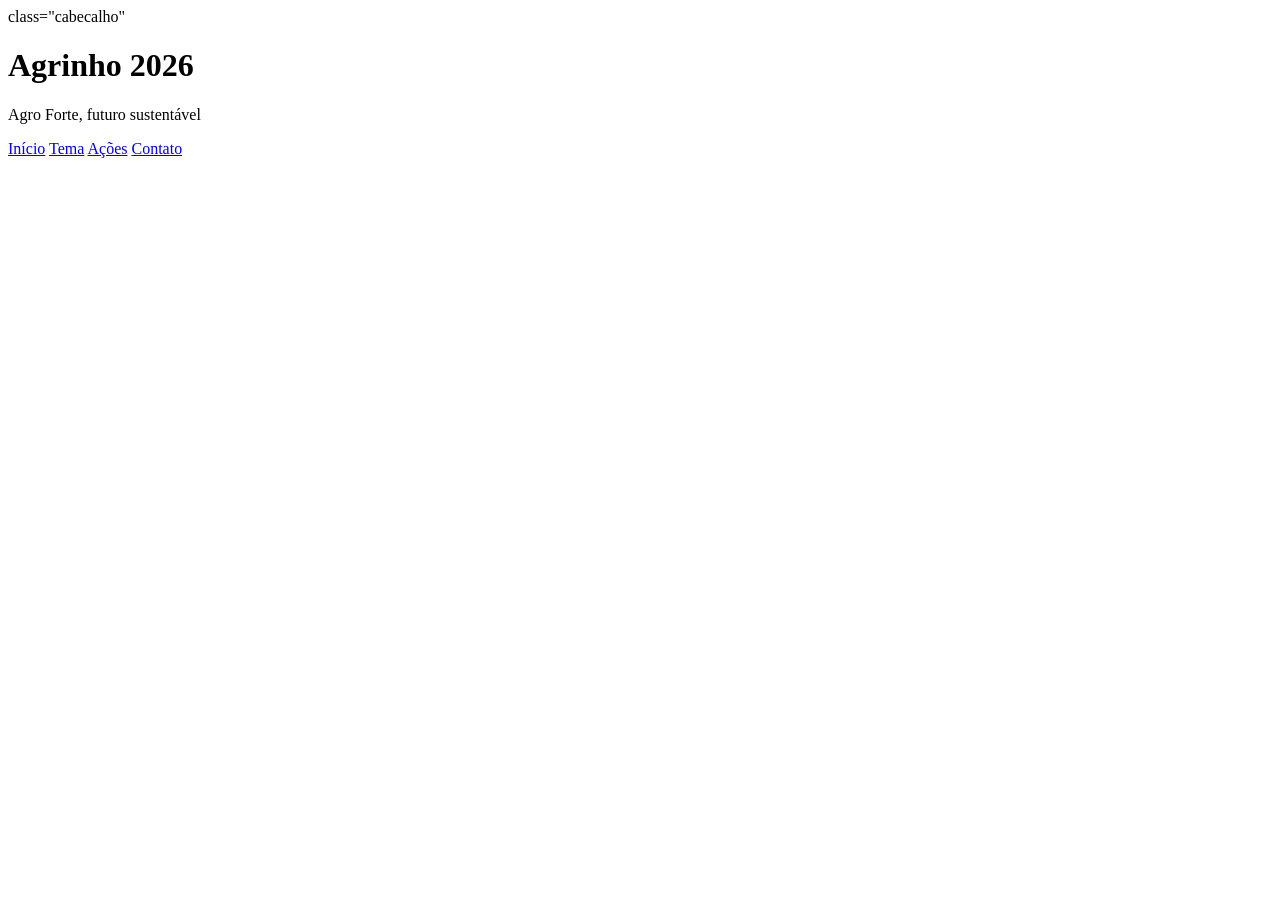
<file: index.html>
<!DOCTYPE html>
<html lang="en">
<head>
    <meta charset="UTF-8">
    <meta name="viewport" content="width=device-width, initial-scale=1.0">
    <title>AGRINHO</title>
</head>
<body>
    <header> class="cabecalho"
    <h1>Agrinho 2026</h1>
    <p>Agro Forte, futuro sustentável</p>
    </header>    

    <nav>
        <a href="#inicio ">Início</a>
        <a href="#tema">Tema</a>
        <a href="#acoes">Ações</a>
        <a href="#contato">Contato</a>
    </nav>

    <section id="inicio" class="banner">
        <div>
            <h2></h2>
            <p></p>
            <a href=""></a>
        </div>
    </section>
    <main class="conteudo">
       
    </main>
     <footer id="contato" class="rodape">
        
    </footer>
</body>

</html>
</file>
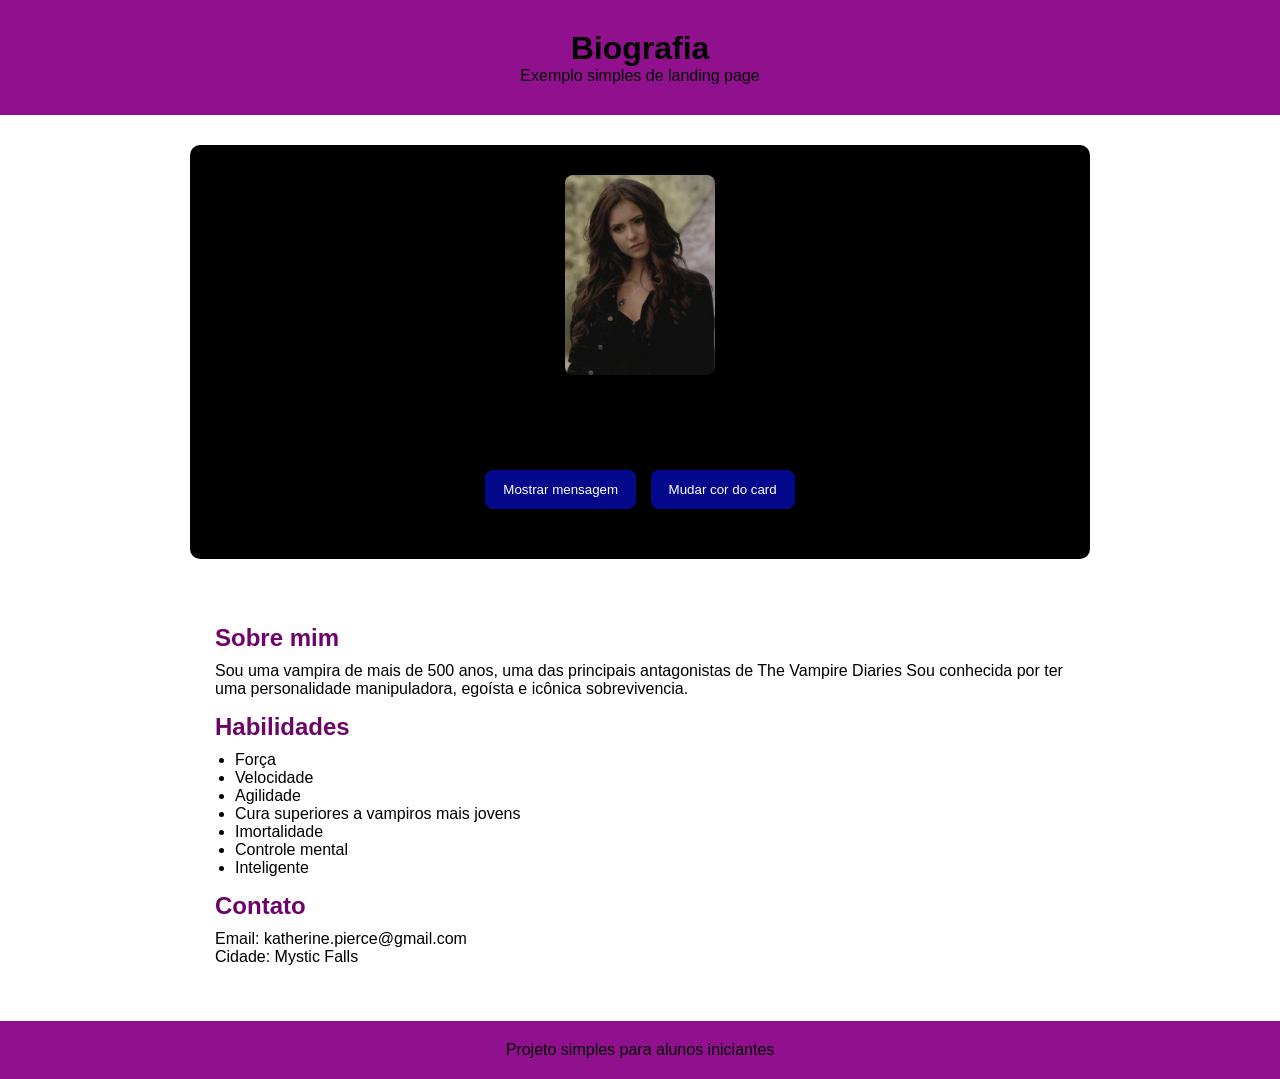
<file: index2.html>
<!DOCTYPE html> <!-- informa ao navegador que o documento usa HTML5 -->
<html lang="pt-BR"> <!-- início do documento HTML e definição do idioma como português do Brasil -->
<head> <!-- início da área de configurações da página -->
    <meta charset="UTF-8"> <!-- permite o uso correto de acentos e caracteres especiais -->
    <meta name="viewport" content="width=device-width, initial-scale=1.0"> <!-- ajusta a página para funcionar bem em celulares e telas menores -->
    <title>Mini Currículo</title> <!-- título que aparece na aba do navegador -->
    <link rel="stylesheet" href="style.css"> <!-- conecta este arquivo HTML ao arquivo CSS -->
</head> <!-- fim da área de configurações -->
<body> <!-- início do conteúdo visível da página -->

    <header> <!-- cabeçalho da página -->
        <h1>Biografia</h1> <!-- título principal exibido no topo -->
        <p>Exemplo simples de landing page</p> <!-- pequeno texto de apoio abaixo do título -->
    </header> <!-- fim do cabeçalho -->

    <main> <!-- conteúdo principal da página -->
        <section class="apresentacao"> <!-- seção de apresentação com classe para estilização no CSS -->
            <img src="katherine.jpg" alt="Foto de perfil"> <!-- imagem de perfil; o alt descreve a imagem caso ela não carregue -->
            
            <h2>Katherine Pierce</h2> <!-- nome da pessoa -->
            <p>Vampira de The Vampire Diaries</p> <!-- descrição curta da pessoa -->

            <button id="btnMensagem">Mostrar mensagem</button> <!-- botão que mostrará uma mensagem usando JavaScript -->
            <button id="btnCor">Mudar cor do card</button> <!-- botão que mudará a cor do card usando JavaScript -->

            <p id="mensagem"></p> <!-- parágrafo inicialmente vazio onde a mensagem será exibida -->
        </section> <!-- fim da seção de apresentação -->

        <section class="informacoes"> <!-- seção com informações adicionais -->
            <h2>Sobre mim</h2> <!-- subtítulo da seção -->
            <p> <!-- início do parágrafo -->
                Sou uma vampira de mais de 500 anos, uma das principais antagonistas de The Vampire Diaries 
                Sou conhecida por ter uma personalidade manipuladora, egoísta e icônica sobrevivencia.
            </p> <!-- fim do parágrafo -->

            <h2>Habilidades</h2> <!-- subtítulo da seção de habilidades -->
            <ul> <!-- início de uma lista não ordenada -->
                <li>Força</li> <!-- item da lista -->
                <li>Velocidade</li> <!-- item da lista -->
                <li>Agilidade</li> <!-- item da lista -->
                <li>Cura superiores a vampiros mais jovens</li> <!-- item da lista -->
                <li>Imortalidade</li> <!-- item da lista -->
                <li>Controle mental</li> <!-- item da lista -->
                <li>Inteligente</li> <!-- item da lista -->
            </ul> <!-- fim da lista -->

            <h2>Contato</h2> <!-- subtítulo da seção de contato -->
            <p>Email: katherine.pierce@gmail.com </p> <!-- informação de email -->
            <p>Cidade: Mystic Falls</p> <!-- informação de cidade -->
        </section> <!-- fim da seção de informações -->
    </main> <!-- fim do conteúdo principal -->

    <footer> <!-- rodapé da página -->
        <p>Projeto simples para alunos iniciantes</p> <!-- texto exibido no rodapé -->
    </footer> <!-- fim do rodapé -->

    <script src="script.js"></script> <!-- conecta o arquivo JavaScript à página -->
</body> <!-- fim do corpo da página -->
</html> <!-- fim do documento HTML -->
</file>
<file: style.css>
/* seleciona todos os elementos da página */
* {
    margin: 0; /* remove a margem padrão de todos os elementos */
    padding: 0; /* remove o espaçamento interno padrão de todos os elementos */
    box-sizing: border-box; /* faz largura e altura incluírem borda e padding no cálculo */
}

/* estiliza o corpo geral da página */
body {
    font-family: Arial, sans-serif; /* define a fonte principal do site */
    background-color: white;; /* define a cor de fundo da página */
    color: #000000; /* define a cor padrão dos textos */
}

/* estiliza o cabeçalho */
header {
    background-color: #91108d; /* define a cor de fundo do cabeçalho */
    color:#000000; /* define a cor do texto do cabeçalho */
    text-align: center; /* centraliza o texto dentro do cabeçalho */
    padding: 30px; /* adiciona espaçamento interno em todos os lados */
}

/* estiliza a área principal */
main {
    width: 80%; /* faz a área principal ocupar 80% da largura da tela */
    max-width: 900px; /* limita a largura máxima em 900 pixels */
    margin: 30px auto; /* centraliza horizontalmente e adiciona margem superior e inferior */
}

/* estiliza o card principal de apresentação */
.apresentacao {
    background-color: #000000; /* define fundo branco para o card */
    text-align: center; /* centraliza os textos e elementos internos */
    padding: 30px; /* adiciona espaço interno no card */
    border-radius: 10px; /* arredonda os cantos do card */
    box-shadow: 0px 4px 10px #0e7580 (0, 0, 0, 0.15); /* cria uma sombra suave ao redor do card */
    margin-bottom: 25px; /* adiciona espaço abaixo do card */
    transition: 0.3s; /* cria transição suave em mudanças visuais */
}

/* estiliza a imagem dentro do card de apresentação */
.apresentacao img {
    width: 150px; /* define largura fixa da imagem */
    height: 200px; /* define altura fixa da imagem, mantendo proporção próxima de 3x4 */
    object-fit: cover; /* evita deformação e recorta a imagem se necessário */
    border-radius: 8px; /* arredonda levemente os cantos da imagem */
    margin-bottom: 15px; /* adiciona espaço abaixo da imagem */
}

/* estiliza o título dentro do card */
.apresentacao h2 {
    margin-bottom: 10px; /* adiciona espaço abaixo do título */
}

/* estiliza o texto dentro do card */
.apresentacao p {
    margin-bottom: 15px; /* adiciona espaço abaixo do parágrafo */
}

/* estiliza todos os botões da página */
button {
    background-color: #04098b; /* define a cor de fundo do botão */
    color: white; /* define a cor do texto do botão */
    border: none; /* remove a borda padrão */
    padding: 12px 18px; /* adiciona espaçamento interno no botão */
    margin: 5px; /* adiciona espaço externo em volta do botão */
    border-radius: 8px; /* arredonda os cantos do botão */
    cursor: pointer; /* muda o cursor para mãozinha ao passar sobre o botão */
    transition: 0.3s; /* cria transição suave para efeitos visuais */
}

/* efeito aplicado quando o mouse passa sobre o botão */
button:hover {
    background-color: #0c0e3a; /* escurece a cor do botão ao passar o mouse */
    transform: scale(1.05); /* aumenta levemente o tamanho do botão */
}

/* estiliza o parágrafo onde a mensagem do JavaScript aparecerá */
#mensagem {
    margin-top: 15px; /* adiciona espaço acima da mensagem */
    font-weight: bold; /* deixa o texto em negrito */
    color: #250e8d; /* define uma cor azul para a mensagem */
}

/* estiliza a seção de informações */
.informacoes {
    background-color: white; /* define fundo branco */
    padding: 25px; /* adiciona espaço interno */
    border-radius: 10px; /* arredonda os cantos */
    box-shadow: 0px 4px 10px #6ebdc6 (234, 152, 196, 0.15); /* adiciona sombra suave */
}

/* estiliza os subtítulos da seção de informações */
.informacoes h2 {
    margin-top: 15px; /* adiciona espaço acima do subtítulo */
    margin-bottom: 10px; /* adiciona espaço abaixo do subtítulo */
    color: #6d046a; /* define cor azul para os subtítulos */
}

/* estiliza a lista da seção de informações */
.informacoes ul {
    margin-left: 20px; /* desloca a lista um pouco para a direita */
    margin-bottom: 15px; /* adiciona espaço abaixo da lista */
}

/* estiliza o rodapé */
footer {
    text-align: center; /* centraliza o texto do rodapé */
    background-color: #91108d; /* define a cor de fundo do rodapé */
    color: #000000; /* define a cor do texto do rodapé */
    padding: 20px; /* adiciona espaçamento interno */
    margin-top: 30px; /* adiciona espaço acima do rodapé */
}
</file>
